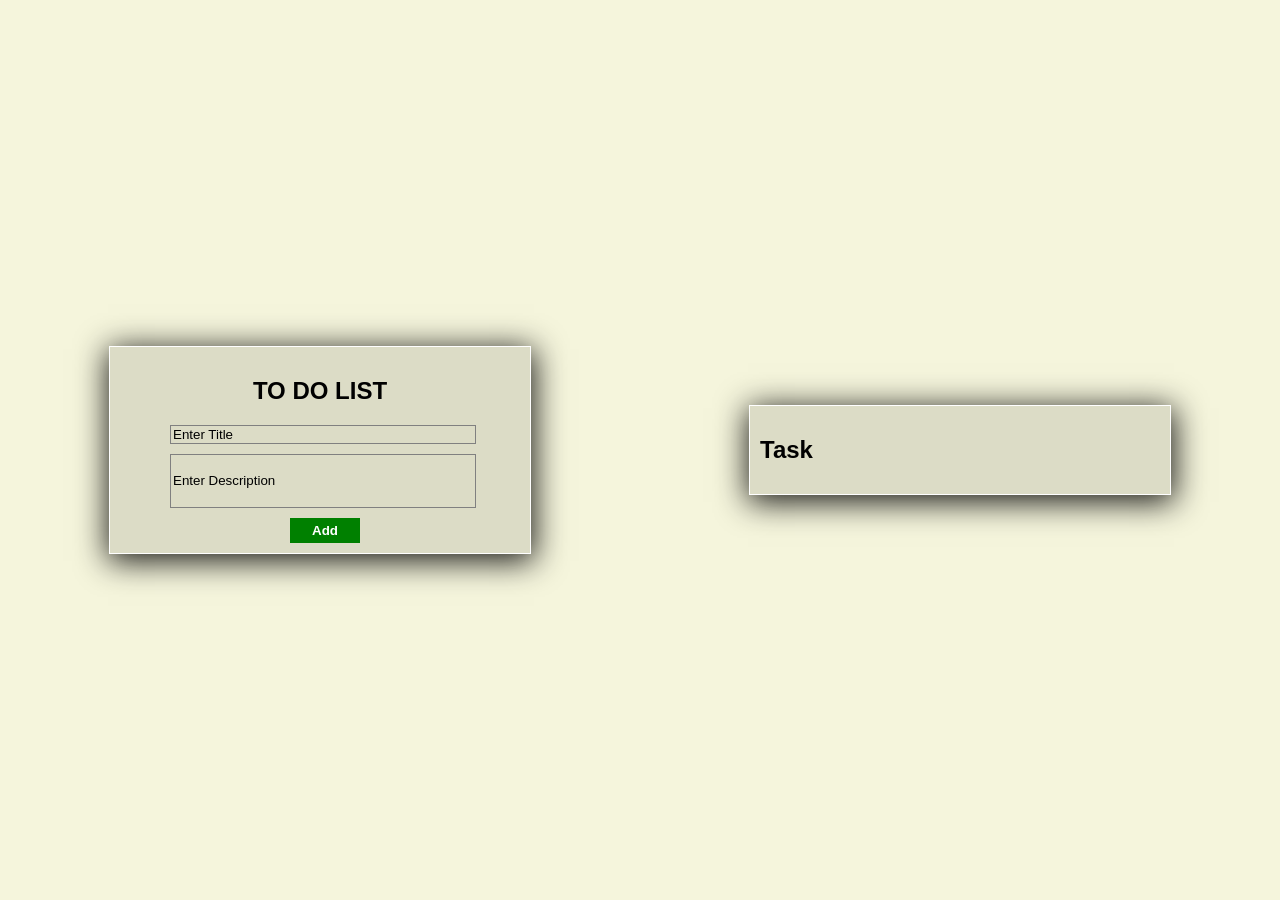
<file: index.html>
<!DOCTYPE html>
<html lang="en">
<head>
    <meta charset="UTF-8">
    <meta name="viewport" content="width=device-width, initial-scale=1.0">
    <title>title desc</title>
    <link rel="stylesheet" href="style.css">
    <script src="title.js"></script>
</head>
<body>
    <aside id="aside1">
        <h2>TO DO LIST </h2>
        <div class="input_G">
            <input type="text" id="title" placeholder="Enter Title">
            <input type="text" id="description" placeholder="Enter Description">
            <button onclick="addTask()">Add</button>
        </div>
    </aside>
    <aside id="aside2">
        <h2>Task</h2>
       

    </aside>
    
</body>
</html>
</file>
<file: style.css>
body{
    display: flex;
    height: 100vh;
    margin: 0;
    justify-content: space-around;
    align-items: center;
    background: beige;
    font-family: Arial;
    color: black;
}

#aside1,#aside2 {
    border: 1px solid white;
    width: 400px;
    padding: 10px;
    list-style: none;
    background: rgba(0,0,0,0.10);
    box-shadow: 1px 5px 30px 2px rgb(0,0,0,0.90);
    
}

#aside1 h2 {
    display: flex;
    justify-content: center;
}

#aside1 .input_G{
    display: block;
    position: relative;
    left: 50px;
}

.input_G input {
    width: 300px;
    /* background: #344e41; */
    border: 1px solid gray;
    margin-bottom: 10px;
    background: none;
    color: black;
}

.input_G input:nth-child(2) {
    height: 50px;
}

.input_G input::placeholder {
    color: black;
}

.input_G input::placeholder:nth-child(2) {
    position: relative;
    top: -40px;
}

.input_G button {
    width: 70px;
    display: block;
    position: relative;
    left: 120px;
    bottom: 0px;
    background: green;
    border: none;
    color: white;
    font-weight: 700;
    padding: 5px;
}

#aside2 {
    max-height: 200px;
    overflow-y: scroll;
}

#aside2 li {
    display: flex;
    justify-content: space-between;
    background-color: none;
    width: 300px;
    height: 20px;
    margin-bottom: 10px;
    border: 1px solid gray;

}

#aside2 li:nth-child(3){
    height: 50px;
    width: 300px;
    overflow: hidden;
}

#aside2 button {
    padding: 5px;
    position: relative;
    right: -80px;
    width: 70px;
    display: flex;
    justify-content: center;
    align-items: center;
    background: red;
}
</file>
